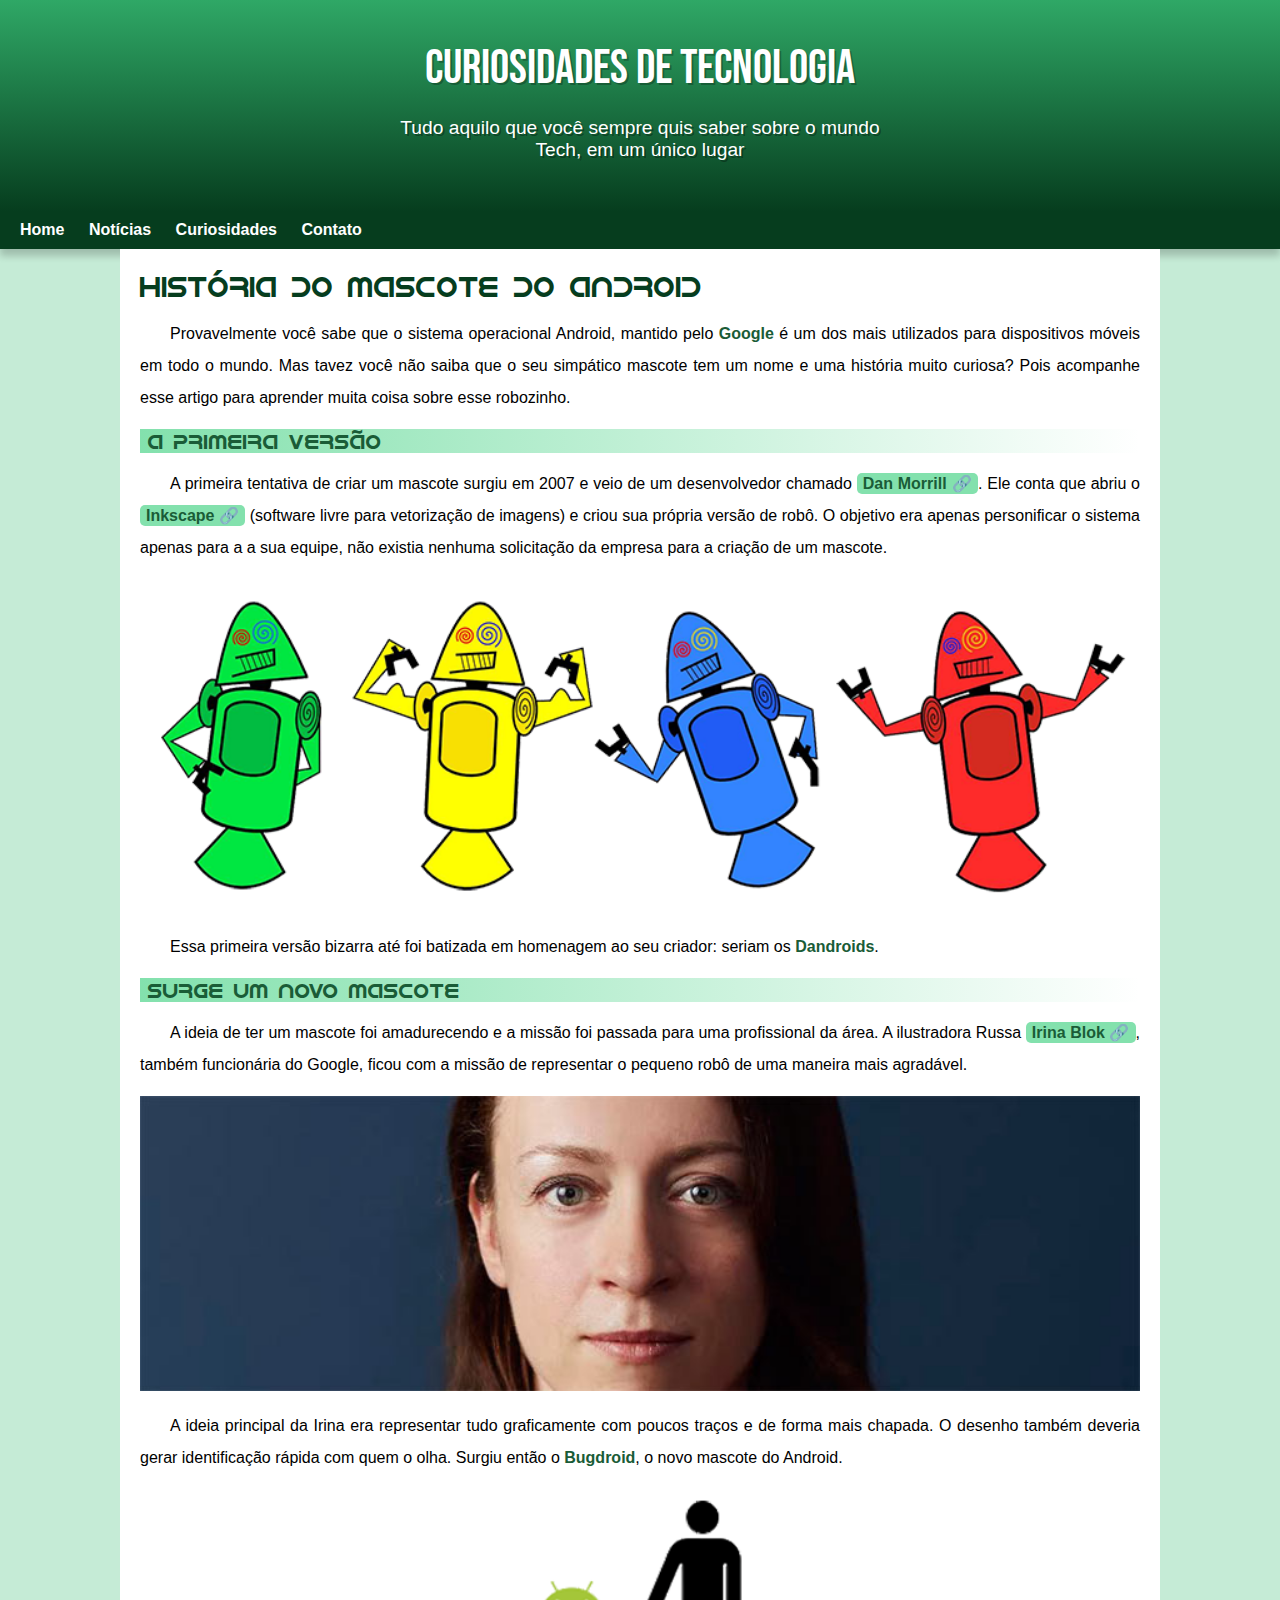
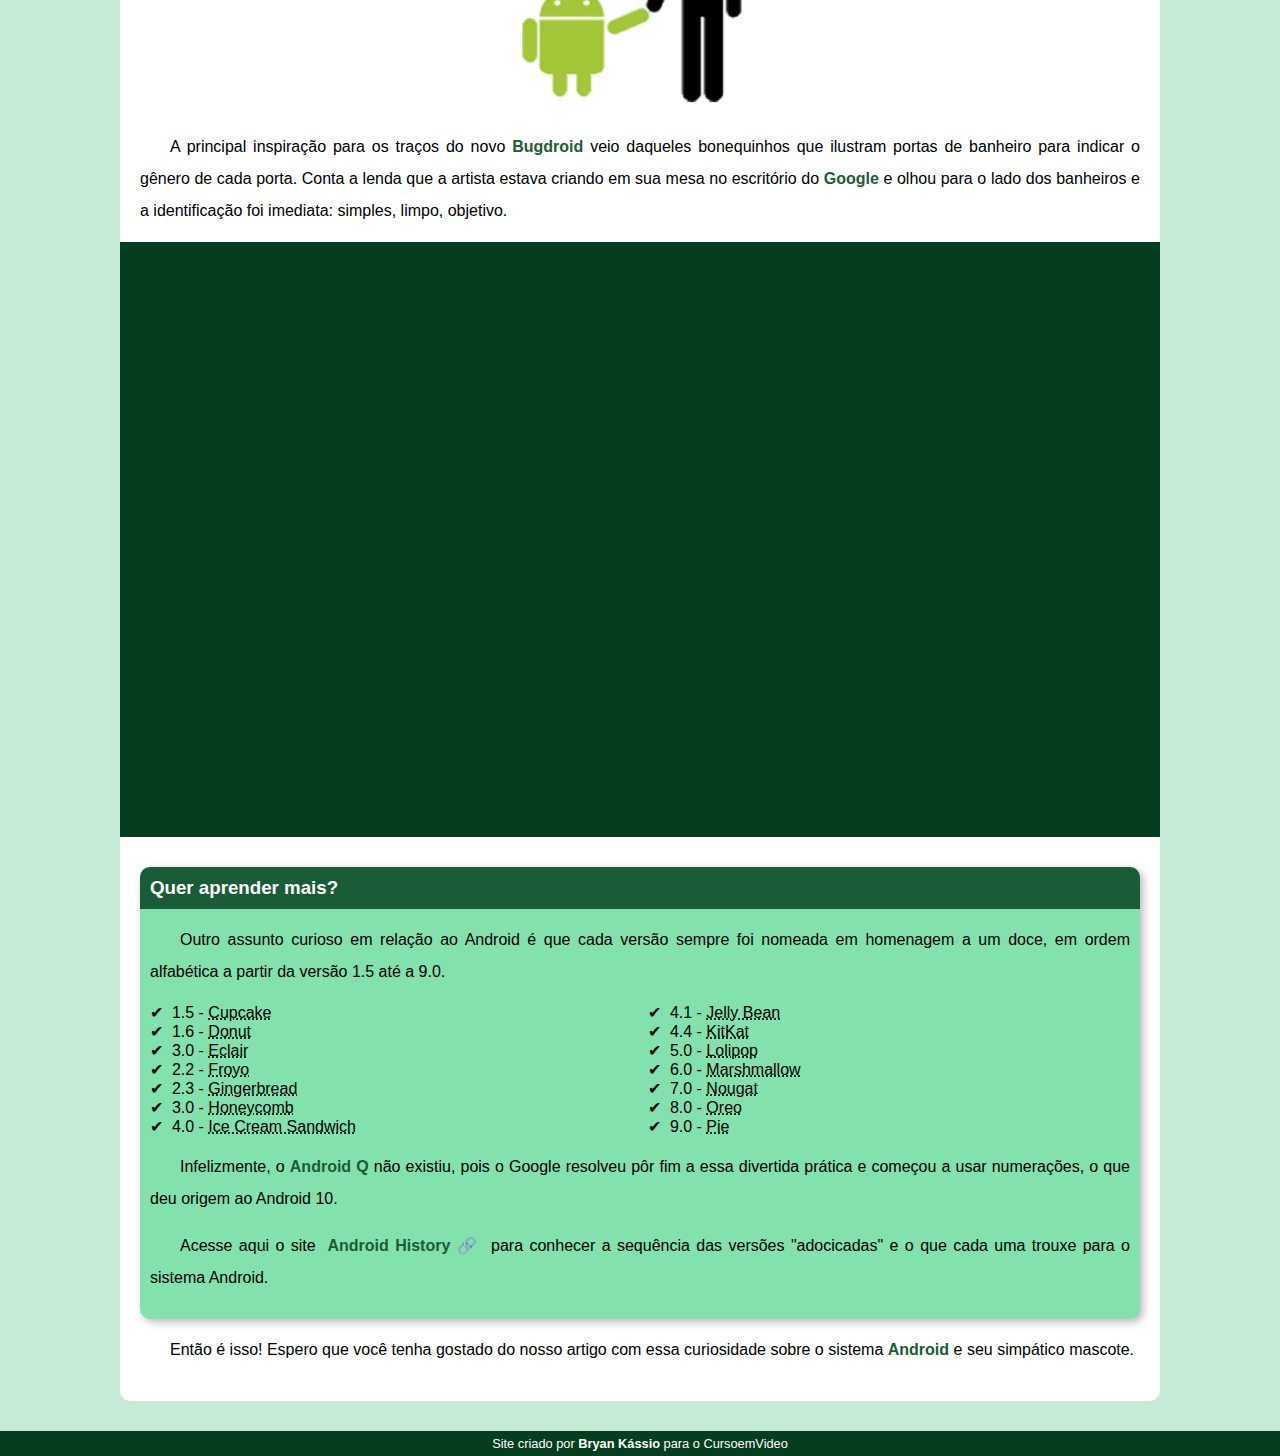
<file: index.html>
<!DOCTYPE html>
<html lang="pt-br">
<head>
    <meta charset="UTF-8">
    <meta name="viewport" content="width=device-width, initial-scale=1.0">
    <title>Como surgiu o mascote do Android</title>
    <link rel="shortcut icon" href="imagens/favicon.ico" type="image/x-icon">
    <link rel="stylesheet" href="style/style.css">
</head>
<body>
    <header>
        <h1>Curiosidades de Tecnologia</h1>
        <p>Tudo aquilo que você sempre quis saber sobre o mundo Tech, em um único lugar</p>
    </header>
    <nav>
        <a href="#">Home</a>
        <a href="#">Notícias</a>
        <a href="#">Curiosidades</a>
        <a href="#">Contato</a>
    </nav>

    <main>
       <article>
        <h1>História do Mascote do Android</h1>

        <p>Provavelmente você sabe que o sistema operacional <stron>Android</stron>, mantido pelo <strong>Google</strong> é um dos mais utilizados para dispositivos móveis em todo o mundo. Mas tavez você não saiba que o seu simpático mascote tem um nome e uma história muito curiosa? Pois acompanhe esse artigo para aprender muita coisa sobre esse robozinho.</p>

        <h2>A primeira versão</h2>

        <p>A primeira tentativa de criar um mascote surgiu em 2007 e veio de um desenvolvedor chamado <a href="https://androidcommunity.com/dan-morrill-shows-us-the-android-mascot-that-almost-was-20130103/" target="_blank" class="externo">Dan Morrill</a>. Ele conta que abriu o <a href="https://inkscape.org/pt-br/" target="_blank" class="externo">Inkscape</a> (software livre para vetorização de imagens) e criou sua própria versão de robô. O objetivo era apenas personificar o sistema apenas para a a sua equipe, não existia nenhuma solicitação da empresa para a criação de um mascote.</p>

        <picture>
            <source media="(max-width: 670px )" srcset="imagens/dan-droids-pq.png">
            <img src="imagens/dan-droids.png" alt="Primeiro mascote do Android"></picture>

        <p>Essa primeira versão bizarra até foi batizada em homenagem ao seu criador: seriam os <strong>Dandroids</strong>.</p>

        <h2>Surge um novo mascote</h2>

        <p>A ideia de ter um mascote foi amadurecendo e a missão foi passada para uma profissional da área. A ilustradora Russa <a href="https://www.irinablok.com/" target="_blank" class="externo">Irina Blok</a>, também funcionária do Google, ficou com a missão de representar o pequeno robô de uma maneira mais agradável.</p>

        <picture>
            <source media="(max-width: 670px )" srcset="imagens/irina-blok-pq.jpg">
            <img src="imagens/irina-blok.jpg" alt="Irina Block, criadora do Bugdroid"></picture>

        <p>A ideia principal da Irina era representar tudo graficamente com poucos traços e de forma mais chapada. O desenho também deveria gerar identificação rápida com quem o olha. Surgiu então o <strong>Bugdroid</strong>, o novo mascote do Android.</p>

       <img src="imagens/bugdroid.png" class="pequena" alt="Bugdroid">

        <p>A principal inspiração para os traços do novo <strong>Bugdroid</strong> veio daqueles bonequinhos que ilustram portas de banheiro para indicar o gênero de cada porta. Conta a lenda que a artista estava criando em sua mesa no escritório do <strong>Google</strong> e olhou para o lado dos banheiros e a identificação foi imediata: simples, limpo, objetivo.</p>

        <div class="video"><iframe width="560" height="315" src="https://www.youtube.com/embed/l2UDgpLz20M?si=2AwTcdQnW11IXZXK" title="YouTube video player" frameborder="0" allow="accelerometer; autoplay; clipboard-write; encrypted-media; gyroscope; picture-in-picture; web-share" referrerpolicy="strict-origin-when-cross-origin" allowfullscreen></iframe></div>
        
         <aside>
             <h3>Quer aprender mais? </h3>
             
                     <p>Outro assunto curioso em relação ao Android é que cada versão sempre foi nomeada em homenagem a um doce, em ordem alfabética a partir da versão 1.5 até a 9.0.</p>
             
                     <ul>
                         <li>1.5 - <abbr title="Bolo de Copo">Cupcake</abbr> </li>
                         <li>1.6 - <abbr title="Rosquinha">Donut</abbr> </li>
                         <li>3.0 - <abbr title="Bomba">Eclair</abbr> </li>
                         <li>2.2 - <abbr title="Iogurte Congelado">Froyo</abbr> </li>
                         <li>2.3 - <abbr title="Biscoito de Gengibre">Gingerbread</abbr> </li>
                         <li>3.0 - <abbr title="Favo de Mel">Honeycomb</abbr> </li>
                         <li>4.0 - <abbr title="Sanduíche de Sorvete">Ice Cream Sandwich</abbr> </li>
                         <li>4.1 - <abbr title="Jujuba">Jelly Bean</abbr> </li>
                         <li>4.4 - <abbr title="KitKat">KitKat</abbr> </li>
                         <li>5.0 - <abbr title="Pirulito">Lolipop</abbr> </li>
                         <li>6.0 - <abbr title="Marshmallow">Marshmallow</abbr> </li>
                         <li>7.0 - <abbr title="Torrone">Nougat</abbr> </li>
                         <li>8.0 - <abbr title="Oreo">Oreo</abbr> </li>
                         <li>9.0 - <abbr title="Torta">Pie</abbr> </li>
                     </ul>
             
                     <p>Infelizmente, o <strong>Android Q</strong> não existiu, pois o Google resolveu pôr fim a essa divertida prática e começou a usar numerações, o que deu origem ao Android 10.</p>
             
                     <p>Acesse aqui o site<a href="https://www.android.com/intl/en_uk/what-is-android/" target="_blank" class="externo"> Android History</a> para conhecer a sequência das versões "adocicadas" e o que cada uma trouxe para o sistema Android.</p>
         </aside>
        

        <p>Então é isso! Espero que você tenha gostado do nosso artigo com essa curiosidade sobre o sistema <strong>Android</strong> e seu simpático mascote.</p>
       </article> 
    </main>
    <footer>
        <p>Site criado por <a href="https://github.com/BryanK620" target="_blank">Bryan Kássio</a> para o CursoemVideo</p>
    </footer>
</body>
</html>
</file>
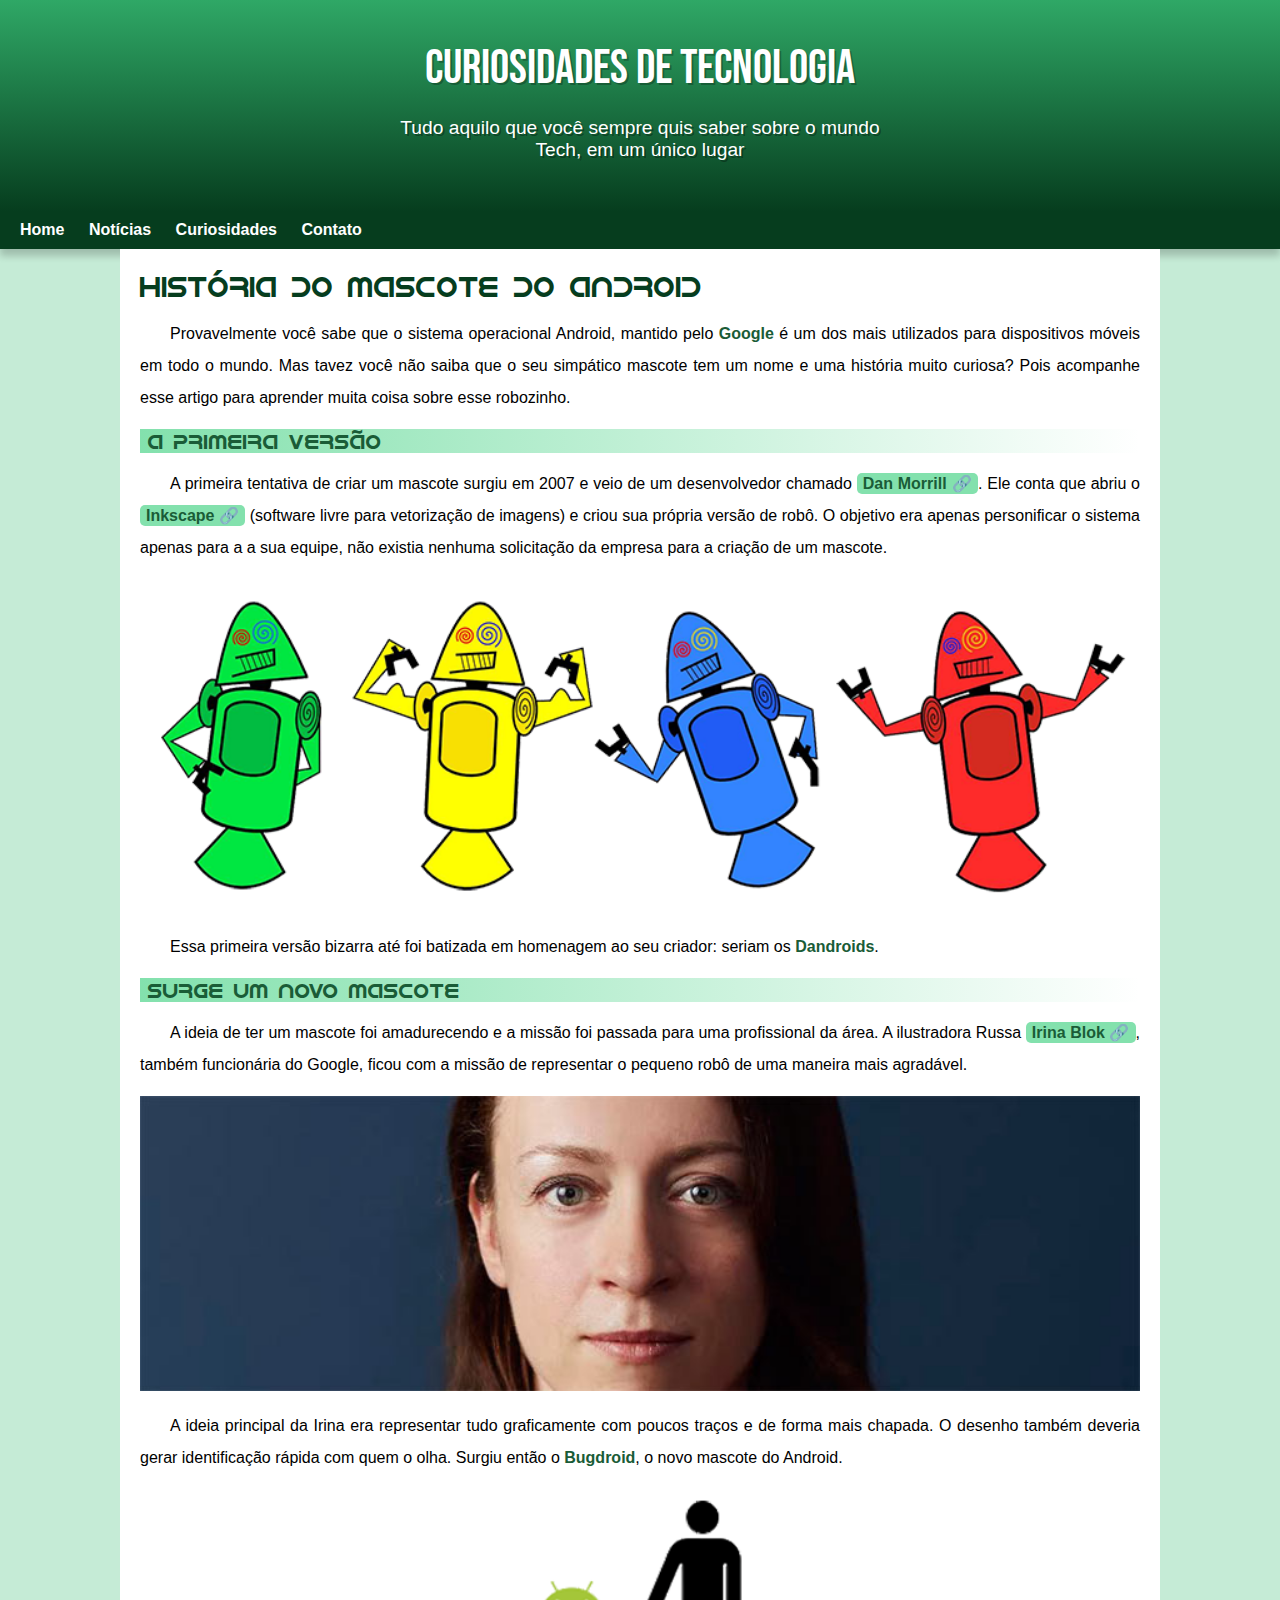
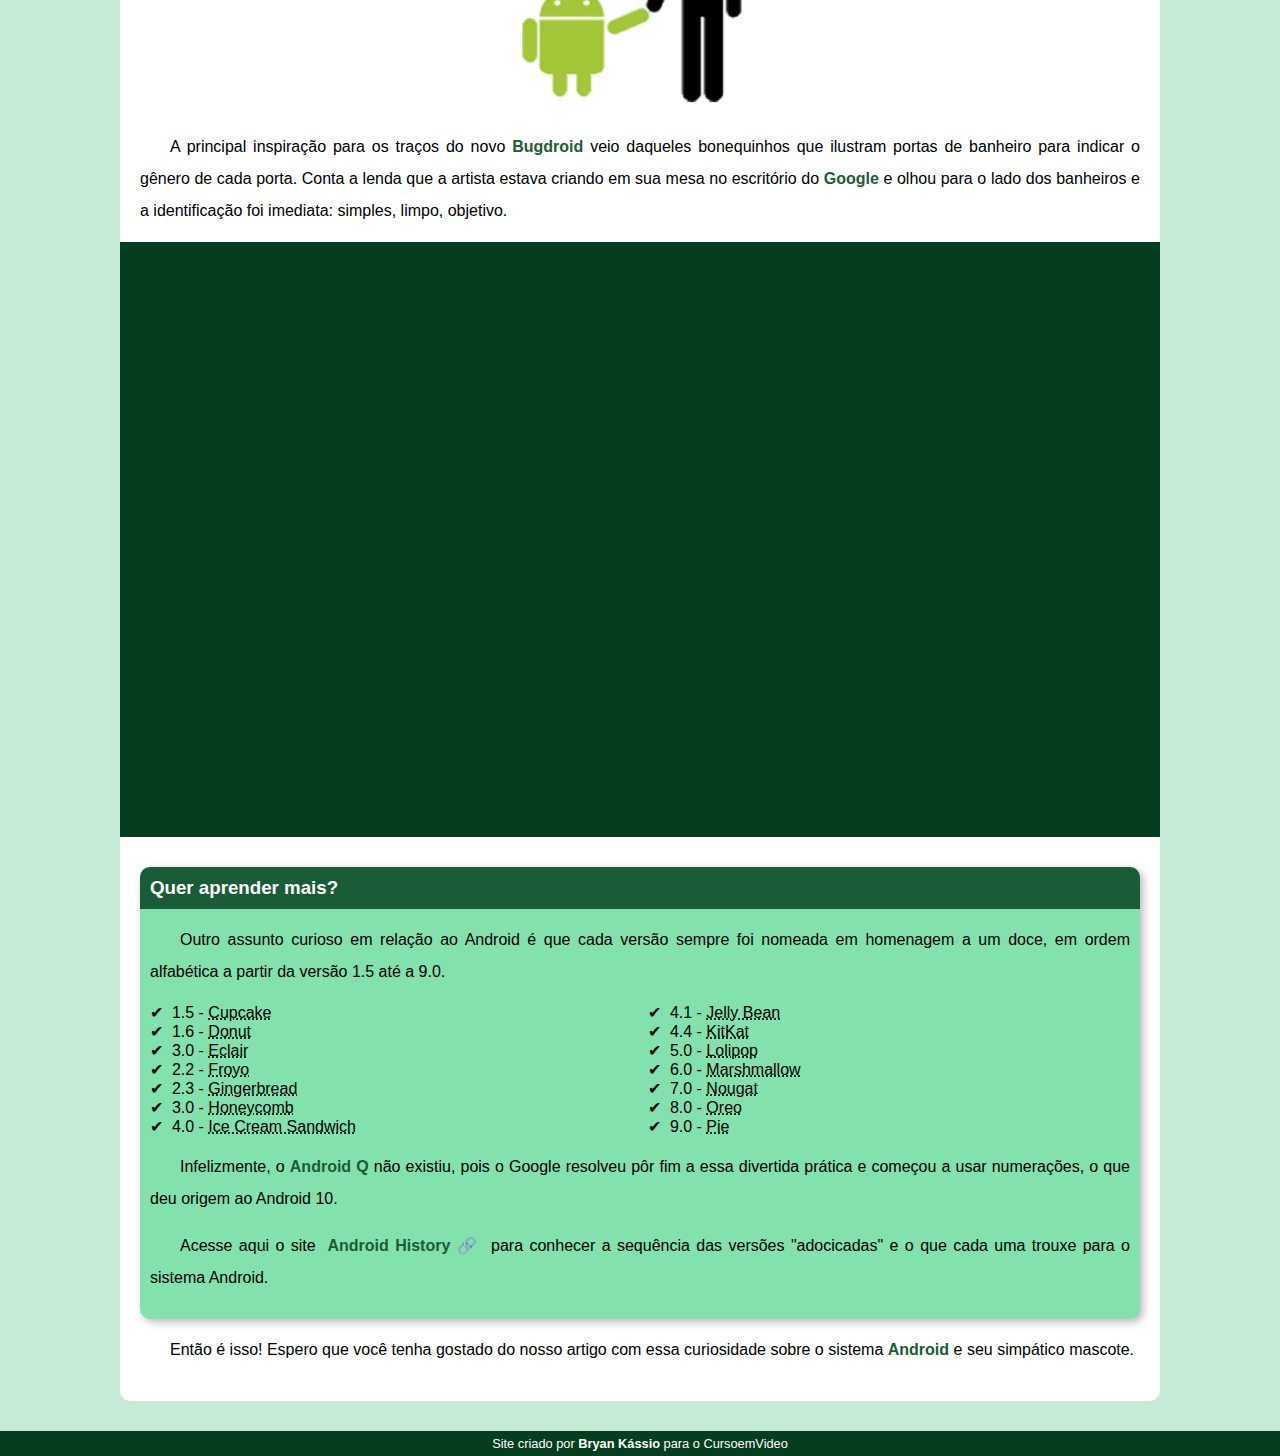
<file: index.html.html>
<!DOCTYPE html>
<html lang="pt-br">
<head>
    <meta charset="UTF-8">
    <meta name="viewport" content="width=device-width, initial-scale=1.0">
    <title>Como surgiu o mascote do Android</title>
    <link rel="shortcut icon" href="imagens/favicon.ico" type="image/x-icon">
    <link rel="stylesheet" href="style/style.css">
</head>
<body>
    <header>
        <h1>Curiosidades de Tecnologia</h1>
        <p>Tudo aquilo que você sempre quis saber sobre o mundo Tech, em um único lugar</p>
    </header>
    <nav>
        <a href="#">Home</a>
        <a href="#">Notícias</a>
        <a href="#">Curiosidades</a>
        <a href="#">Contato</a>
    </nav>

    <main>
       <article>
        <h1>História do Mascote do Android</h1>

        <p>Provavelmente você sabe que o sistema operacional <stron>Android</stron>, mantido pelo <strong>Google</strong> é um dos mais utilizados para dispositivos móveis em todo o mundo. Mas tavez você não saiba que o seu simpático mascote tem um nome e uma história muito curiosa? Pois acompanhe esse artigo para aprender muita coisa sobre esse robozinho.</p>

        <h2>A primeira versão</h2>

        <p>A primeira tentativa de criar um mascote surgiu em 2007 e veio de um desenvolvedor chamado <a href="https://androidcommunity.com/dan-morrill-shows-us-the-android-mascot-that-almost-was-20130103/" target="_blank" class="externo">Dan Morrill</a>. Ele conta que abriu o <a href="https://inkscape.org/pt-br/" target="_blank" class="externo">Inkscape</a> (software livre para vetorização de imagens) e criou sua própria versão de robô. O objetivo era apenas personificar o sistema apenas para a a sua equipe, não existia nenhuma solicitação da empresa para a criação de um mascote.</p>

        <picture>
            <source media="(max-width: 670px )" srcset="imagens/dan-droids-pq.png">
            <img src="imagens/dan-droids.png" alt="Primeiro mascote do Android"></picture>

        <p>Essa primeira versão bizarra até foi batizada em homenagem ao seu criador: seriam os <strong>Dandroids</strong>.</p>

        <h2>Surge um novo mascote</h2>

        <p>A ideia de ter um mascote foi amadurecendo e a missão foi passada para uma profissional da área. A ilustradora Russa <a href="https://www.irinablok.com/" target="_blank" class="externo">Irina Blok</a>, também funcionária do Google, ficou com a missão de representar o pequeno robô de uma maneira mais agradável.</p>

        <picture>
            <source media="(max-width: 670px )" srcset="imagens/irina-blok-pq.jpg">
            <img src="imagens/irina-blok.jpg" alt="Irina Block, criadora do Bugdroid"></picture>

        <p>A ideia principal da Irina era representar tudo graficamente com poucos traços e de forma mais chapada. O desenho também deveria gerar identificação rápida com quem o olha. Surgiu então o <strong>Bugdroid</strong>, o novo mascote do Android.</p>

       <img src="imagens/bugdroid.png" class="pequena" alt="Bugdroid">

        <p>A principal inspiração para os traços do novo <strong>Bugdroid</strong> veio daqueles bonequinhos que ilustram portas de banheiro para indicar o gênero de cada porta. Conta a lenda que a artista estava criando em sua mesa no escritório do <strong>Google</strong> e olhou para o lado dos banheiros e a identificação foi imediata: simples, limpo, objetivo.</p>

        <div class="video"><iframe width="560" height="315" src="https://www.youtube.com/embed/l2UDgpLz20M?si=2AwTcdQnW11IXZXK" title="YouTube video player" frameborder="0" allow="accelerometer; autoplay; clipboard-write; encrypted-media; gyroscope; picture-in-picture; web-share" referrerpolicy="strict-origin-when-cross-origin" allowfullscreen></iframe></div>
        
         <aside>
             <h3>Quer aprender mais? </h3>
             
                     <p>Outro assunto curioso em relação ao Android é que cada versão sempre foi nomeada em homenagem a um doce, em ordem alfabética a partir da versão 1.5 até a 9.0.</p>
             
                     <ul>
                         <li>1.5 - <abbr title="Bolo de Copo">Cupcake</abbr> </li>
                         <li>1.6 - <abbr title="Rosquinha">Donut</abbr> </li>
                         <li>3.0 - <abbr title="Bomba">Eclair</abbr> </li>
                         <li>2.2 - <abbr title="Iogurte Congelado">Froyo</abbr> </li>
                         <li>2.3 - <abbr title="Biscoito de Gengibre">Gingerbread</abbr> </li>
                         <li>3.0 - <abbr title="Favo de Mel">Honeycomb</abbr> </li>
                         <li>4.0 - <abbr title="Sanduíche de Sorvete">Ice Cream Sandwich</abbr> </li>
                         <li>4.1 - <abbr title="Jujuba">Jelly Bean</abbr> </li>
                         <li>4.4 - <abbr title="KitKat">KitKat</abbr> </li>
                         <li>5.0 - <abbr title="Pirulito">Lolipop</abbr> </li>
                         <li>6.0 - <abbr title="Marshmallow">Marshmallow</abbr> </li>
                         <li>7.0 - <abbr title="Torrone">Nougat</abbr> </li>
                         <li>8.0 - <abbr title="Oreo">Oreo</abbr> </li>
                         <li>9.0 - <abbr title="Torta">Pie</abbr> </li>
                     </ul>
             
                     <p>Infelizmente, o <strong>Android Q</strong> não existiu, pois o Google resolveu pôr fim a essa divertida prática e começou a usar numerações, o que deu origem ao Android 10.</p>
             
                     <p>Acesse aqui o site<a href="https://www.android.com/intl/en_uk/what-is-android/" target="_blank" class="externo"> Android History</a> para conhecer a sequência das versões "adocicadas" e o que cada uma trouxe para o sistema Android.</p>
         </aside>
        

        <p>Então é isso! Espero que você tenha gostado do nosso artigo com essa curiosidade sobre o sistema <strong>Android</strong> e seu simpático mascote.</p>
       </article> 
    </main>
    <footer>
        <p>Site criado por <a href="https://github.com/BryanK620" target="_blank">Bryan Kássio</a> para o CursoemVideo</p>
    </footer>
</body>
</html>
</file>
<file: style/style.css>
@charset "UTF-8";

@import url('https://fonts.googleapis.com/css2?family=Bebas+Neue&family=Montserrat:ital,wght@0,100..900;1,100..900&family=Roboto:ital,wght@0,100..900;1,100..900&display=swap');

@font-face {
    font-family: 'Android' ;
    src: url('../fontes/idroid.otf'); format:('opentype');
    font-weight: normal;
}

:root{
    --cor0: #c5ebd6;
    --cor1: #83e1ad;
    --cor2: #3ddc84;
    --cor3: #2fa866;
    --cor4: #1a5c37;
    --cor5: #063d1e;
    --fonte-padrao: Arial,Verdana ,Helvetica, sans-serif;
    --fonte-destaque:  "Bebas Neue", sans-serif;
    --fonte-android: 'Android',sans-serif; 
}

*{
    margin: 0px;
    padding:0px;
}


body {
    background-color: var(--cor0);
    font-family: var(--fonte-padrao);
}

a.externo::after {
    content: '\00A0\1F517';
}


header{
    background-image: linear-gradient(to bottom,var(--cor3), var(--cor5));
    min-height: 150px;
    text-align: center;
    padding-top: 40px;
}

header > h1 {
    color: white;
    font-family: var(--fonte-destaque) ;
    font-size: 3em;
    font-weight: normal;
    margin-bottom: 20px;
    text-shadow: 2px 2px 0px rgba(0, 0, 0, 0.267);
}

header > p {
    color: white;
    font-family: var(--fonte-padrao);
    font-size: 1.2em;
    max-width: 500px;
    padding-right: 10px;
    padding-left: 10px;
    margin: auto;
    padding-bottom: 50px;
    text-shadow: 2px 2px 0px rgba(0, 0, 0, 0.315);
}

nav {
    background-color: var(--cor5) ;
    padding: 10px ;
    box-shadow: 0px 7px 7px rgba(0, 0, 0, 0.192) ;
}

nav > a{
    color: white;
    padding: 10px;
    border-radius: 5px;
    text-decoration: none;
    font-weight: bold;
}

nav > a:hover {
    background-color: var(--cor3);
    color: var(--cor5);
}

main {
    min-width: 300px;
    max-width: 1000px;
    margin: auto;
    margin-bottom: 30px;
    padding: 20px;
    background-color: white;
    box-shadow: 0px 0 px 10px rgba(0, 0, 0, 0.418) ;
    border-bottom-left-radius: 10px;
    border-bottom-right-radius: 10px;

}

main h1{
    color: var(--cor5);
    font-weight: normal;
    font-family: var(--fonte-android);
    font-size: 1.8em;
    
}

main h2{
    font-family: var(--fonte-android);
    color: var(--cor4);
    font-size: 1.3em;
    font-weight: normal;
    background-image: linear-gradient(to right, var(--cor1), transparent );
    text-indent: 8px;
}

main p{
    margin: 15px 0px;
    text-align: justify;
    text-indent: 30px;
    font-size: 1em;
    line-height: 2em;
    
}

main strong {
    color: var(--cor4);
    font-weight: bold;

}

main a{
    text-decoration: none;
    font-weight: bold;
    padding: 2px 6px;
    border-radius: 5px;
    color: var(--cor4);
    background-color: var(--cor1);
}

main a:hover {
    text-decoration: underline;
    color: var(--cor5);
}

main img{
    width: 100%;
}

main img.pequena{
    max-width:350px;
    display: block;
    margin: auto;
}

div.video{
    background-color: var(--cor5);
    margin-bottom: 30px;
    margin: 0px -20px 30px -20px;
    padding:20px;
    padding-bottom: 57.5%;
    position: relative;
}

div.video > iframe{
      position: absolute;  
      top: 5%;
      left: 5%;
      width: 90%;
      height: 90%;
}

aside{
    background-color: var(--cor1);
    padding: 10px;
    border-radius: 10px ;
      box-shadow: 3px 3px 8px rgba(0, 0, 0, 0.281) ;
}

aside > h3{
  background-color: var(--cor4); 
  color: white; 
  padding: 10px;
  margin: -10px -10px 0px -10px;
  border-radius: 10px 10px 0px 0px;

}

aside > ul {
    list-style-type: '\2714\00A0\00A0' ;
    list-style-position: inside;
    columns: 2;
}



footer{
    background-color: var(--cor5);
    color: white; 
    text-align: center; 
    font-size: 0.8em;
    padding: 5px;
}
footer a{
    color: white;
    font-weight: bolder;
    text-decoration: none;
}

footer a:hover {
    text-decoration: underline;
    color: var(--cor1);
}
</file>
